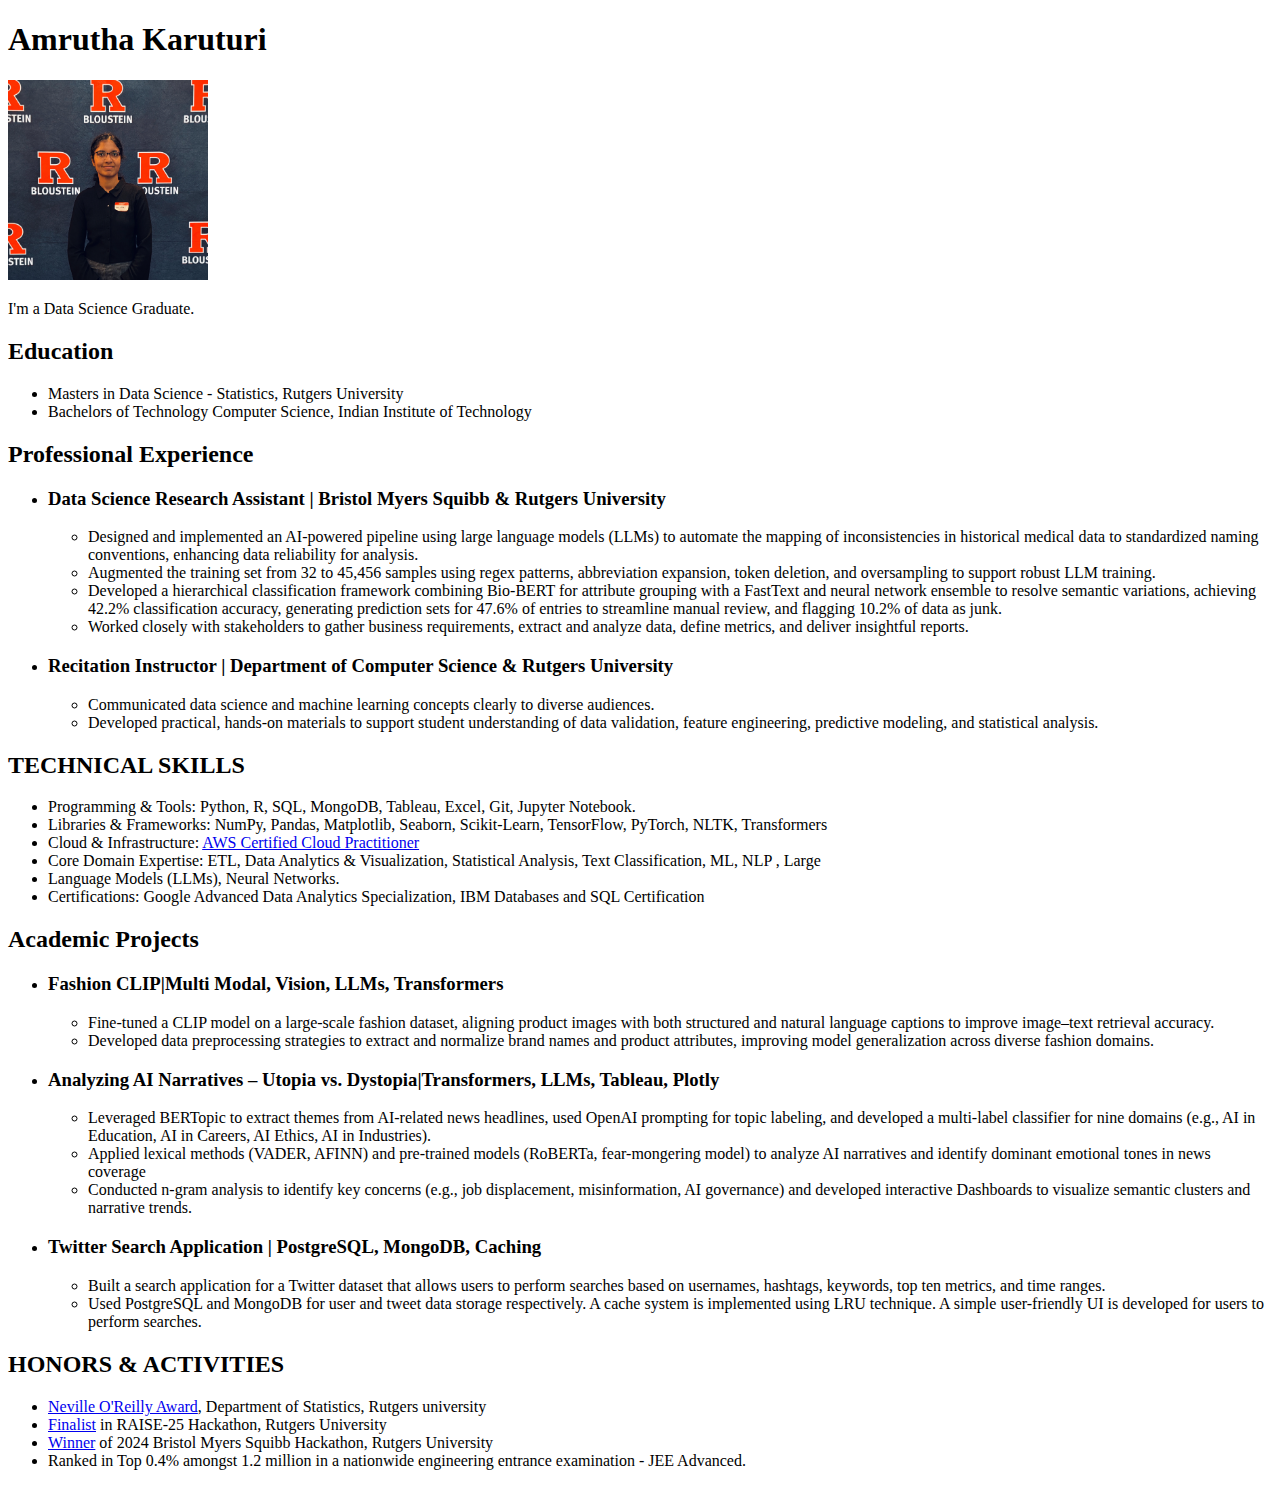
<file: index.html>
<!-- TODO 1: Create the HTML Boilerplate -->

<!-- TODO 2: Add Your previous projects' HTML into the public folder -->

<!-- TODO 3: Take screenshots of your project previews and add the images to the images folder -->

<!-- TODO 4: Add titles/subtitles etc. -->

<!-- TODO 5: Add a link to the project pages -->

<!-- TODO 6: Add images to show the project previews
HINT for TODO 6: You can use the height attribute set to 200 to make the image smaller:
https://developer.mozilla.org/en-US/docs/Web/HTML/Element/img#attr-height -->

<!-- TODO 7: Add the Contact Me and About Me page links -->
<!DOCTYPE html>
<html lang = "en">
    <head>
        <meta charset="UTF-8">
        <meta name = "viewport" content = "width=device-width, initial-scale=1.0">
        <title>Document</title>
    </head>
    <body>
        <h1>Amrutha Karuturi</h1>
        <img src = "./assets/images/photo.jpg"  width="200" height="200" />
        <p>I'm a Data Science Graduate.</pp>
        <h2>Education</h2>
            <ul>
                <li>Masters in Data Science - Statistics, Rutgers University</li>
                <li>Bachelors of Technology Computer Science, Indian Institute of Technology</li>
            </ul>
        <h2>Professional Experience</h2>
            <ul>
                <li>
                    <h3>Data Science Research Assistant | Bristol Myers Squibb & Rutgers University</h3>
                    <ul>
                        <li>Designed and implemented an AI-powered pipeline using large language models (LLMs) to automate the mapping of
                            inconsistencies in historical medical data to standardized naming conventions, enhancing data reliability for analysis.</li>
                        <li>Augmented the training set from 32 to 45,456 samples using regex patterns, abbreviation expansion, token deletion,
                            and oversampling to support robust LLM training.</li>
                        <li>Developed a hierarchical classification framework combining Bio-BERT for attribute grouping with a FastText and
                            neural network ensemble to resolve semantic variations, achieving 42.2% classification accuracy, generating
                            prediction sets for 47.6% of entries to streamline manual review, and flagging 10.2% of data as junk.</li>
                        <li>Worked closely with stakeholders to gather business requirements, extract and analyze data, define metrics, and
                            deliver insightful reports.</li>
                    </ul>
                </li>
                <li>
                    <h3>Recitation Instructor | Department of Computer Science & Rutgers University</h3>
                    <ul>
                        <li>Communicated data science and machine learning concepts clearly to diverse audiences.</li>
                        <li>Developed practical, hands-on materials to support student understanding of data validation, feature engineering,
                            predictive modeling, and statistical analysis.</li>
                    </ul>

                </li>
            </ul>
        <h2>TECHNICAL SKILLS</h2>
        <ul>
            <li>Programming & Tools: Python, R, SQL, MongoDB, Tableau, Excel, Git, Jupyter Notebook.</li>
            <li>Libraries & Frameworks: NumPy, Pandas, Matplotlib, Seaborn, Scikit-Learn, TensorFlow, PyTorch, NLTK, Transformers</li>
            <li>Cloud & Infrastructure: <a href ="https://www.credly.com/badges/d43e9499-60ae-4c8f-a943-e9c53a25432c/public_url">AWS Certified Cloud Practitioner</a></li>
            <li>Core Domain Expertise: ETL, Data Analytics & Visualization, Statistical Analysis, Text Classification, ML, NLP , Large
            <li>Language Models (LLMs), Neural Networks.</li>
            <li>Certifications: Google Advanced Data Analytics Specialization, IBM Databases and SQL Certification</li>
        </ul>
        <h2>Academic Projects</h2>
        <ul>
            <li>
                <h3>Fashion CLIP|Multi Modal, Vision, LLMs, Transformers</h3>
                <ul>
                    <li>Fine-tuned a CLIP model on a large-scale fashion dataset, aligning product images with both structured and natural
                    language captions to improve image–text retrieval accuracy.</li>
                    <li>Developed data preprocessing strategies to extract and normalize brand names and product attributes, improving
                    model generalization across diverse fashion domains.</li>
                </ul>
            </li>
            <li>
                <h3>Analyzing AI Narratives – Utopia vs. Dystopia|Transformers, LLMs, Tableau, Plotly</h3>
                <ul>
                    <li>Leveraged BERTopic to extract themes from AI-related news headlines, used OpenAI prompting for topic labeling, and
                        developed a multi-label classifier for nine domains (e.g., AI in Education, AI in Careers, AI Ethics, AI in Industries).</li>
                    <li>Applied lexical methods (VADER, AFINN) and pre-trained models (RoBERTa, fear-mongering model) to analyze AI
                        narratives and identify dominant emotional tones in news coverage</li>
                    <li>Conducted n-gram analysis to identify key concerns (e.g., job displacement, misinformation, AI governance) and
                        developed interactive Dashboards to visualize semantic clusters and narrative trends.</li>
                </ul>
            </li>
            <li>
                <h3>Twitter Search Application | PostgreSQL, MongoDB, Caching</h3>
                <ul>
                    <li>Built a search application for a Twitter dataset that allows users to perform searches based on usernames, hashtags,
                        keywords, top ten metrics, and time ranges.</li>
                    <li>Used PostgreSQL and MongoDB for user and tweet data storage respectively. A cache system is implemented using
                        LRU technique. A simple user-friendly UI is developed for users to perform searches.</li>
                </ul>
            </li>
        </ul>
        <h2>HONORS & ACTIVITIES</h2>
        <ul>
            <li><a href = "https://www.linkedin.com/in/amrutha-karuturi-017096245/overlay/1749839092293/single-media-viewer/?profileId=ACoAADyz0ZMBSdRAMiQwrkU8gi64p7QKAgNof10">Neville O'Reilly Award</a>, Department of Statistics, Rutgers university</li>
            <li><a href = "https://www.linkedin.com/posts/rutgers-masters-in-public-informatics_publicinformatics-rutgersmpi-datascience-activity-7304210057297068032-cQoT/?utm_source=share&utm_medium=member_desktop&rcm=ACoAADyz0ZMBSdRAMiQwrkU8gi64p7QKAgNof10">Finalist</a> in RAISE-25 Hackathon, Rutgers University</li>
            <li><a href = "https://www.linkedin.com/posts/amrutha-karuturi-017096245_machinelearning-ai-llms-activity-7300892608505995266-HgbG/?utm_source=share&utm_medium=member_desktop&rcm=ACoAADyz0ZMBSdRAMiQwrkU8gi64p7QKAgNof10">Winner</a> of 2024 Bristol Myers Squibb Hackathon, Rutgers University</li>
            <li>Ranked in Top 0.4% amongst 1.2 million in a nationwide engineering entrance examination - JEE Advanced.</li>
        </ul>

    </body>
</html>
</file>
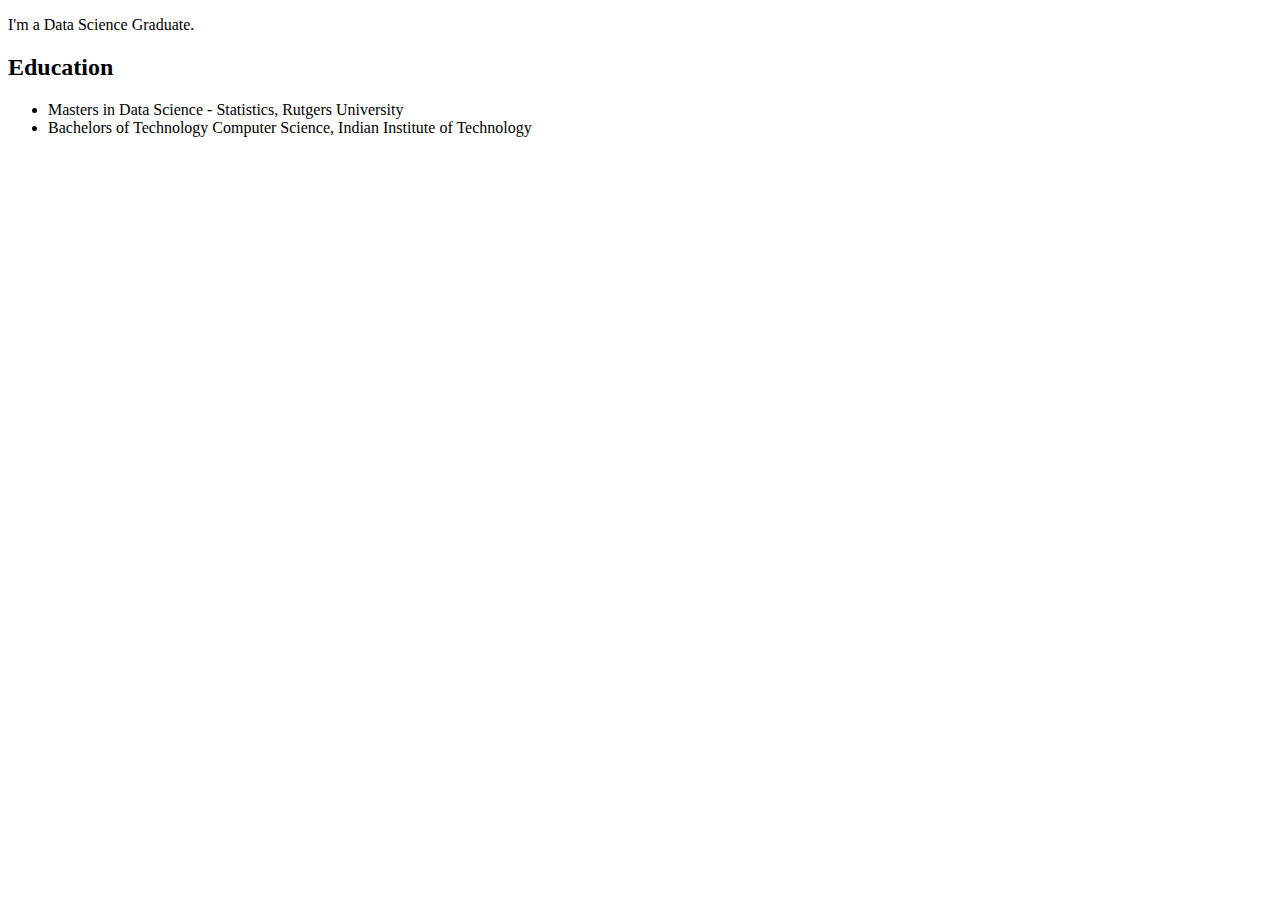
<file: about.html>
<!DOCTYPE html>
<html lang="en">
<head>
    <meta charset="UTF-8">
    <meta name="viewport" content="width=device-width, initial-scale=1.0">
    <title>Document</title>
</head>
<body>
    <p>I'm a Data Science Graduate.</pp>
        <h2>Education</h2>
            <ul>
                <li>Masters in Data Science - Statistics, Rutgers University</li>
                <li>Bachelors of Technology Computer Science, Indian Institute of Technology</li>
            </ul>
</body>
</html>
</file>
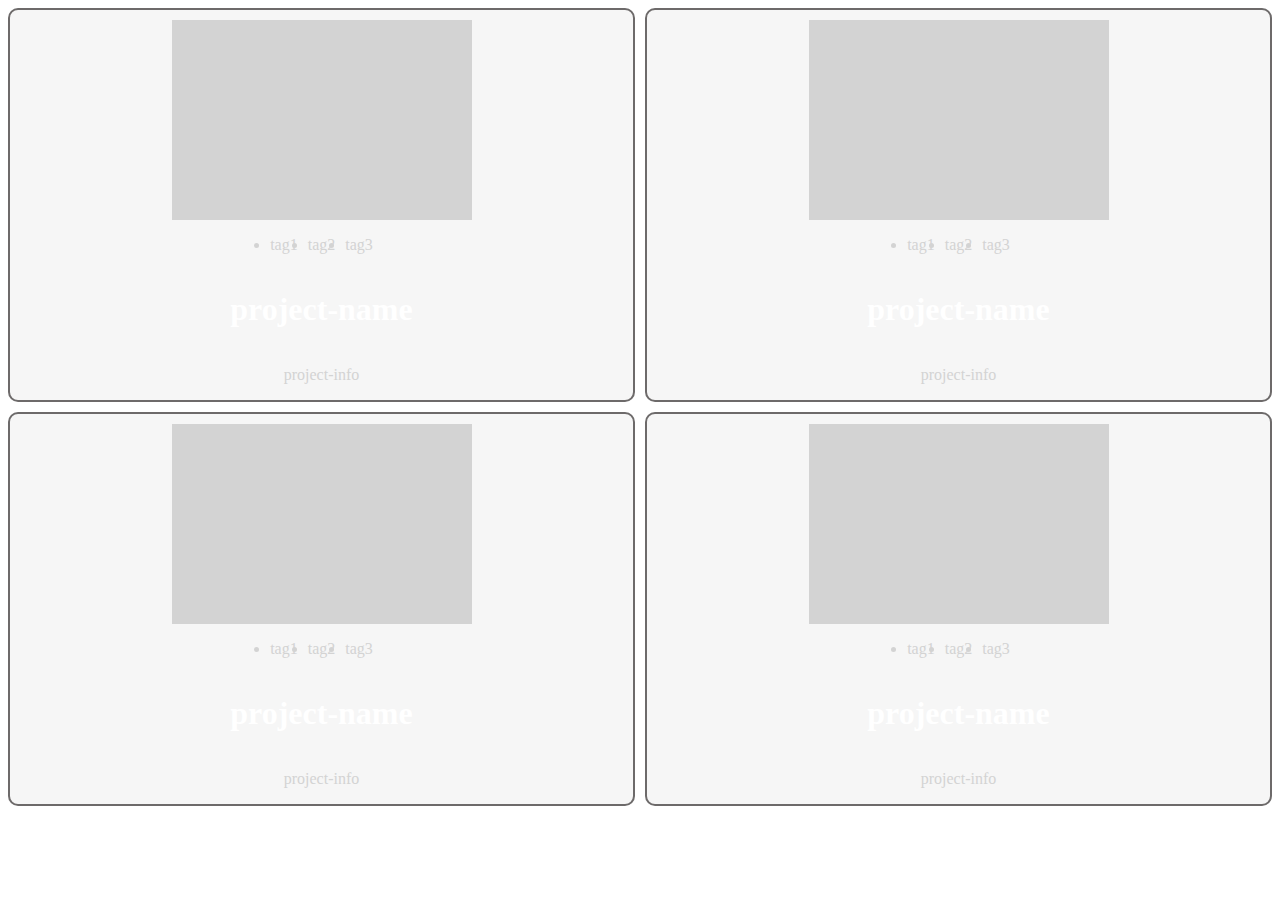
<file: projects.html>
<style>
    .project-container{
        display:grid;
        grid-template-columns: 1fr 1fr;
        grid-template-rows: auto auto;
        gap:10px;
    }
    .project-boxes{
        display: flex;
        flex-direction: column;
        align-items: center;
        background-color: #6766660f;
        border-radius: 10px;
        border: 2px solid rgba(101, 98, 98, 0.948);
        padding-top:10px;
    }
    .project-tags ul{
        display: flex;
        flex-direction: row;
        gap:10px;
        color:lightgray;
        justify-content: space-evenly;
        padding-left: 0px;
    }
    .image{
        background-color: lightgrey;
        height:200px;
        width:300px;
        justify-content: center;
        
    }
    .project-container h1{
        color:white;
    }
    .project-container p{
        color:lightgray;
    }

</style>

<body>
    <div class="project-container">
        <div class="project-boxes">
            <div class="image"></div>
            <div class="project-tags">
                <ul>
                    <li>tag1</li>
                    <li>tag2</li>
                    <li>tag3</li>
                </ul>
            </div>
            <h1>project-name</h1>
            <p>project-info</p>
        </div>
        <div class="project-boxes">
            <div class="image"></div>
            <div class="project-tags">
                <ul>
                    <li>tag1</li>
                    <li>tag2</li>
                    <li>tag3</li>
                </ul>
            </div>
            <h1>project-name</h1>
            <p>project-info</p>
        </div>
        <div class="project-boxes">
            <div class="image"></div>
            <div class="project-tags">
                <ul>
                    <li>tag1</li>
                    <li>tag2</li>
                    <li>tag3</li>
                </ul>
            </div>
            <h1>project-name</h1>
            <p>project-info</p>
        </div>
        <div class="project-boxes">
            <div class="image"></div>
            <div class="project-tags">
                <ul>
                    <li>tag1</li>
                    <li>tag2</li>
                    <li>tag3</li>
                </ul>
            </div>
            <h1>project-name</h1>
            <p>project-info</p>
        </div>
    </div>
</body>
</html>
</file>
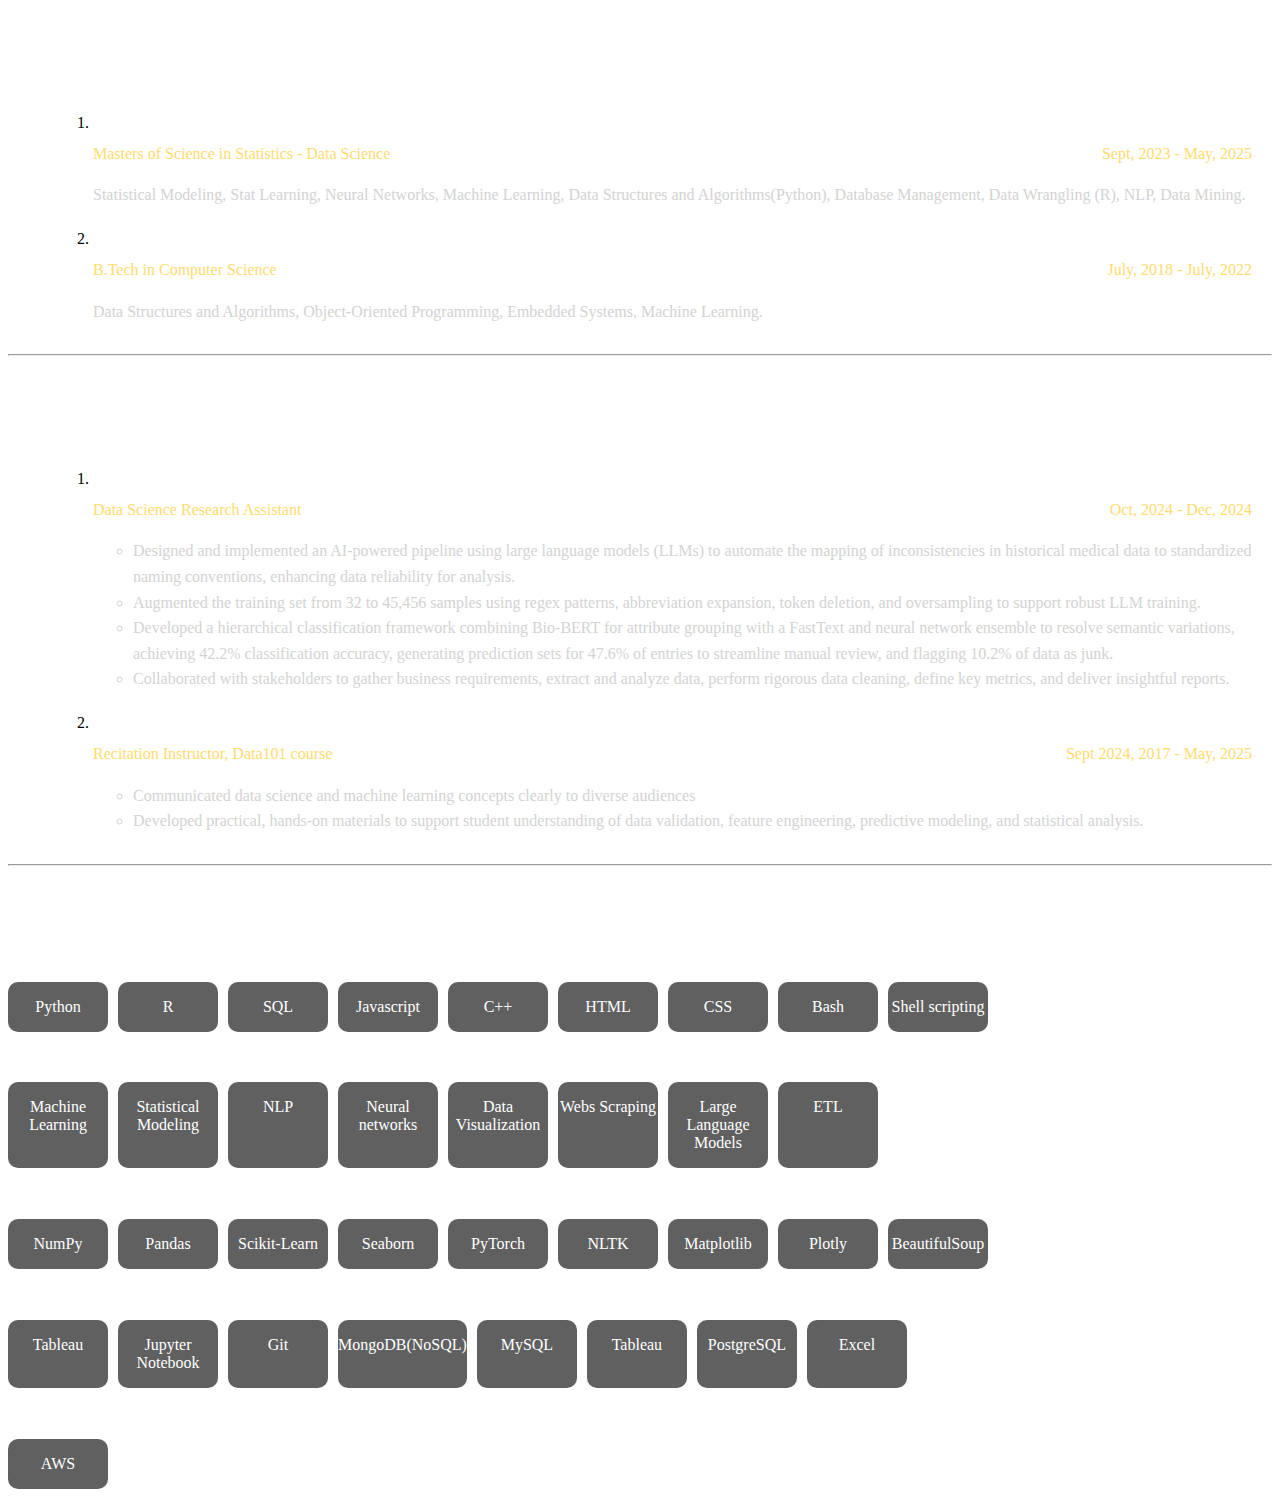
<file: resume.html>
<style>
    .timeline { margin-bottom: 30px; }

    .timeline .title-wrapper {
    display: flex;
    align-items: center;
    gap: 15px;
    margin-bottom: 25px;
    }
    h1{
        color:white;
    }
    h2{
        color:white;
        font-size: large;
    }

    .timeline-list {
    font-size: var(--fs-6);
    margin-left: 45px;
    }

    .timeline-item { position: relative; }

    .timeline-item:not(:last-child) { margin-bottom: 20px; }

    .timeline-item-title {
    font-size: var(--fs-6);
    line-height: 1.3;
    margin-bottom: 7px;
    color: white;
    }

    .timeline-item .program {
    color: #ffdb70;
    font-weight: var(--fw-400);
    line-height: 1.6;

    }

    .timeline-item .right-align {
    color: var(--white-2);
    font-weight: var(--fw-300);
    margin-right: 15px;
    text-align: right;
    float: right;
    }

    .timeline-item .right-align-gold {
    color: var(--vegas-gold);
    margin-right: 20px;
    text-align: right;
    float: right;
    }

    .timeline-text-ul {
    font-size: var(--fs-6);
    margin-left: 15px;
    color: var(--light-gray);
    list-style-type: disc; /* This ensures bullet points for the list items */
    }

    .timeline-text-ul-item {
    color: var(--light-gray);
    font-weight: var(--fw-300);
    list-style-type: disc; 
    }

    .timeline-item:not(:last-child)::before {
    content: "";
    position: absolute;
    top: -25px;
    left: -30px;
    width: 1px;
    height: calc(100% + 50px);
    background: var(--jet);
    }

    .timeline-item::after {
    content: "";
    position: absolute;
    top: 5px;
    left: -33px;
    height: 6px;
    width: 6px;
    background: var(--text-gradient-yellow);
    border-radius: 50%;
    box-shadow: 0 0 0 4px var(--jet);
    }

    .timeline-text {
    color: lightgray;
    font-weight: var(--fw-300);
    line-height: 1.6;
    }

    .archive-link {
    display: inline;
    color: var(--vegas-gold);
    text-decoration: none;
    }

    .archive-link:hover {
    color: gold;
    text-decoration: none;
    }
    .container{
        display:flex;
        gap:10px;
        flex-direction: row;
        flex-wrap: wrap;
    }

    .points{
        background-color: #2b2b2cbf;
        flex-basis:100px;
        text-align: center;
        border-radius: 10px;
        color:white;
    }

    h4 a{
      color:white;
      font-weight: lighter;
      font-style: italic;
    }
</style>

<body>

    <section class="timeline">

        <div class="title-wrapper">
            <div class="icon-box">
                <ion-icon name="book-outline"></ion-icon>
            </div>
            <h1>Education</h1>
        </div>

        <ol class="timeline-list">

          <li class="timeline-item">

            <h4 class="h4 timeline-item-title">Rutgers University
              <span class="right-align">New Brunswick, NJ, USA</span>
            </h4>
            
            <span class="program">Masters of Science in Statistics - Data Science
              <span class="right-align-gold">Sept, 2023 - May, 2025</span>
            </span>

            <p class="timeline-text">
              Statistical Modeling, Stat Learning, Neural Networks, Machine
              Learning, Data Structures and Algorithms(Python), Database Management, Data Wrangling (R), NLP, Data Mining.
            </p>

          </li>

          <li class="timeline-item">

            <h4 class="h4 timeline-item-title">Indian Institute of Technology Jodhpur
              <span class="right-align">Jodhpur, India</span>
            </h4>

            <span class="program">B.Tech in Computer Science
              <span class="right-align-gold">July, 2018 - July, 2022</span>
            </span>

            <p class="timeline-text">
              Data Structures and Algorithms, Object-Oriented Programming, Embedded Systems, Machine Learning.
            </p>

          </li>

        </ol>

        </section>
        <hr>
        <section class="timeline">

        <div class="title-wrapper">
            <div class="icon-box">
                <ion-icon name="book-outline"></ion-icon>
            </div>
            <h1>Professional Experience</h1>
        </div>

        <ol class="timeline-list">

          <li class="timeline-item">

            <h4 class="h4 timeline-item-title">Bristol Myers Squibb | <a href="https://www.linkedin.com/in/amrutha-karuturi-017096245/details/recommendations/">View Recommendation</a>
              <span class="right-align">New Brunswick, NJ, USA</span>
            </h4>
            
            <span class="program">Data Science Research Assistant
              <span class="right-align-gold">Oct, 2024 - Dec, 2024</span>
            </span>

            <p class="timeline-text">
                <ul>
                    <li class="timeline-text">Designed and implemented an AI-powered pipeline using large language models (LLMs) to automate the mapping of
                        inconsistencies in historical medical data to standardized naming conventions, enhancing data reliability for analysis.</li>
                    <li class="timeline-text">Augmented the training set from 32 to 45,456 samples using regex patterns, abbreviation expansion, token deletion,
                        and oversampling to support robust LLM training.</li>
                    <li class="timeline-text">Developed a hierarchical classification framework combining Bio-BERT for attribute grouping with a FastText and
                        neural network ensemble to resolve semantic variations, achieving 42.2% classification accuracy, generating
                        prediction sets for 47.6% of entries to streamline manual review, and flagging 10.2% of data as junk.</li>
                    <li class="timeline-text">Collaborated with stakeholders to gather business requirements, extract and analyze data, perform rigorous data
                        cleaning, define key metrics, and deliver insightful reports.</li>
                    
                </ul>
            </p>

          </li>

          <li class="timeline-item">

            <h4 class="h4 timeline-item-title">Department of Computer Science, Rutgers University
              <span class="right-align">New Brunswick, NJ, USA</span>
            </h4>

            <span class="program">Recitation Instructor, Data101 course
              <span class="right-align-gold">Sept 2024, 2017 - May, 2025</span>
            </span>

            <p class="timeline-text">
                <ul>
                    <li class="timeline-text">Communicated data science and machine learning concepts clearly to diverse audiences</li>
                    <li class="timeline-text">Developed practical, hands-on materials to support student understanding of data validation, feature engineering,
                        predictive modeling, and statistical analysis.</li>
                </ul>
            </p>

            </li>

        </ol>

        </section>
        <hr>
        <section>
            <h1>My skills</h1>
            <div>
                <h2>Languages</h2>
                <div class="container">
                    <div class="points"><p>Python</p></div>
                    <div class="points"><p>R</p></div>
                    <div class="points"><p>SQL</p></div>
                    <div class="points"><p>Javascript</p></div>
                    <div class="points"><p>C++</p></div>
                    <div class="points"><p>HTML</p></div>
                    <div class="points"><p>CSS</p></div>
                    <div class="points"><p>Bash</p></div>
                    <div class="points"><p>Shell scripting</p></div>
                </div>
            </div>

            <div>
                <h2>Data Science</h2>
                <div class="container">
                    <div class="points"><p>Machine Learning</p></div>
                    <div class="points"><p>Statistical Modeling</p></div>
                    <div class="points"><p>NLP</p></div>
                    <div class="points"><p>Neural networks</p></div>
                    <div class="points"><p>Data Visualization</p></div>
                    <div class="points"><p>Webs Scraping</p></div>
                    <div class="points"><p>Large Language Models</p></div>
                    <div class="points"><p>ETL</p></div>
                </div>
            </div>

            <div>
                <h2>Frameworks & Libraries</h2>
                <div class="container">
                    <div class="points"><p>NumPy</p></div>
                    <div class="points"><p>Pandas</p></div>
                    <div class="points"><p>Scikit-Learn</p></div>
                    <div class="points"><p>Seaborn</p></div>
                    <div class="points"><p>PyTorch</p></div>
                    <div class="points"><p>NLTK</p></div>
                    <div class="points"><p>Matplotlib</p></div> 
                    <div class="points"><p>Plotly</p></div>  
                    <div class="points"><p>BeautifulSoup</p></div>
                </div>
            </div>

            <div>
                <h2>Tools & OS</h2>
                <div class="container">
                    <div class="points"><p>Tableau</p></div>
                    <div class="points"><p>Jupyter Notebook</p></div>
                    <div class="points"><p>Git</p></div>
                    <div class="points"><p>MongoDB(NoSQL)</p></div>
                    <div class="points"><p>MySQL</p></div>
                    <div class="points"><p>Tableau</p></div>
                    <div class="points"><p>PostgreSQL</p></div>
                    <div class="points"><p>Excel</p></div>
                </div>
            </div>

            <div>
                <h2>Cloud services</h2>
                <div class="container">
                    <div class="points"><p>AWS</p></div>
                </div>
            </div>
        </section>
</body>
</file>
